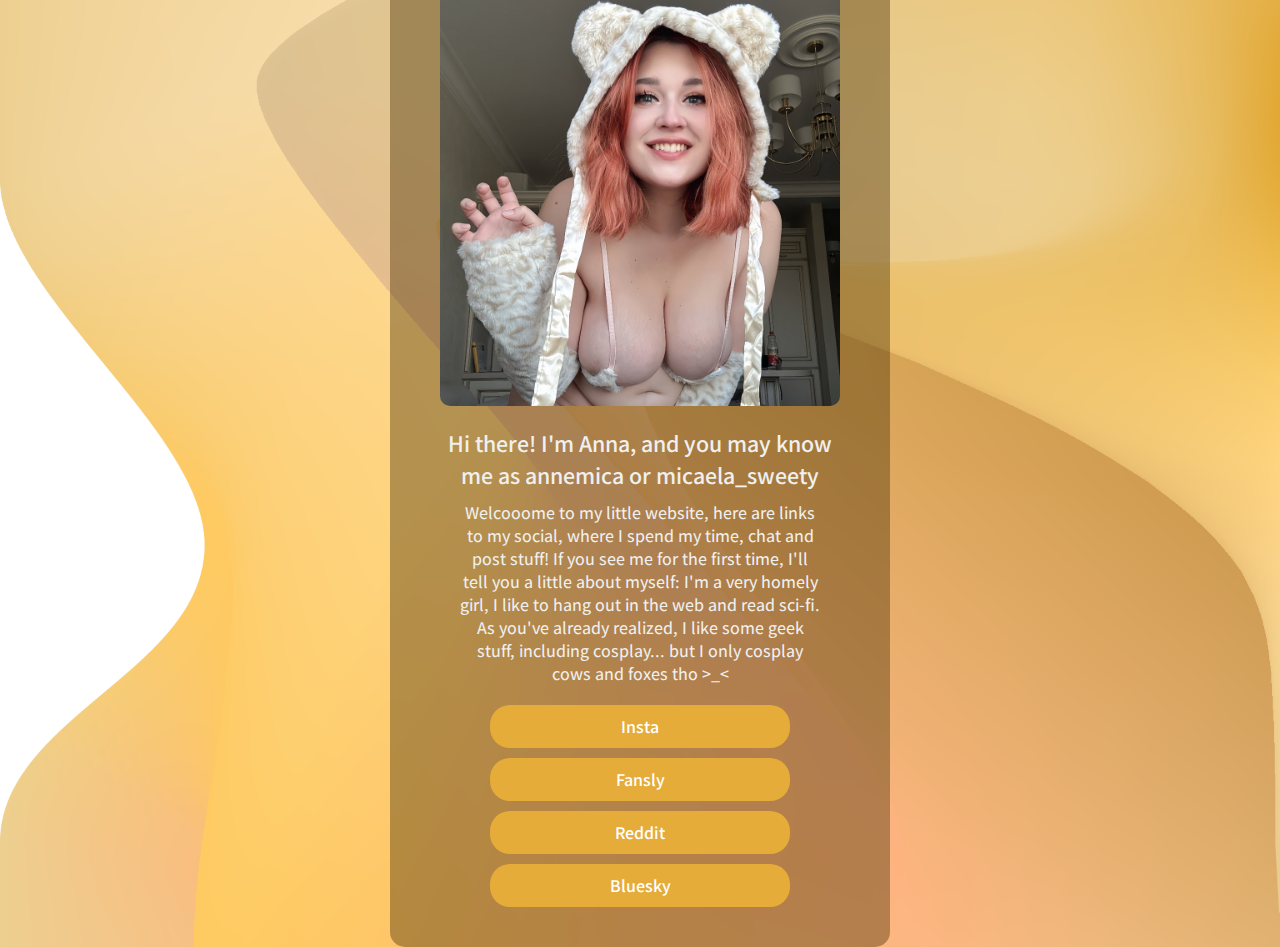
<file: index.html>
<!DOCTYPE html>
<html lang="eng">
<head>
    <meta charset="UTF-8">
    <meta name="viewport" content="width=device-width, initial-scale=1.0">
    <title>Moo-moo Anna!</title>
    <!-- Google Tag Manager -->
    <script>(function(w,d,s,l,i){w[l]=w[l]||[];w[l].push({'gtm.start':
    new Date().getTime(),event:'gtm.js'});var f=d.getElementsByTagName(s)[0],
    j=d.createElement(s),dl=l!='dataLayer'?'&l='+l:'';j.async=true;j.src=
    'https://www.googletagmanager.com/gtm.js?id='+i+dl;f.parentNode.insertBefore(j,f);
    })(window,document,'script','dataLayer','GTM-KNDWFCD9');</script>
    <!-- End Google Tag Manager -->
    <!-- Google tag (gtag.js) -->
    <script async src="https://www.googletagmanager.com/gtag/js?id=G-043MXXB74J"></script>
    <script>
        window.dataLayer = window.dataLayer || [];
        function gtag(){dataLayer.push(arguments);}
        gtag('js', new Date());
        gtag('config', 'G-043MXXB74J');
    </script>
    <link rel="stylesheet" href="style.css">
    <link rel="preconnect" href="https://fonts.googleapis.com">
    <link rel="preconnect" href="https://fonts.gstatic.com" crossorigin>
    <link href="https://fonts.googleapis.com/css2?family=Assistant:wght@200..800&display=swap" rel="stylesheet">
</head>
<body>
    <!-- Google Tag Manager (noscript) -->
    <noscript><iframe src="https://www.googletagmanager.com/ns.html?id=GTM-KNDWFCD9"
    height="0" width="0" style="display:none;visibility:hidden"></iframe></noscript>
    <!-- End Google Tag Manager (noscript) -->
    <div class="container">
        <div class="photo-section">
            <img src="annaphoto.png" alt="=My photo" style="width: 100%; border-radius: 10px;">
        </div>
        <div class="text-section">
            <h1>Hi there! I'm Anna, and you may know me as annemica or micaela_sweety</h1>
            <p>Welcooome to my little website, here are links to my social, where I spend my time, chat and post stuff! If you see me for the first time, I'll tell you a little about myself: I'm a very homely girl, I like to hang out in the web and read sci-fi. As you've already realized, I like some geek stuff, including cosplay... but I only cosplay cows and foxes tho >_<</p>
            <div class="buttons-container">
                <a href="https://www.instagram.com/the_redheadbun?igsh=b2dhbHNnbHNld2Yy&utm_source=qr" class="button">Insta</a>
                <a href="https://fans.ly/subscriptions/giftcode/NzU2NTQ0OTM1ODUwNjg0NDE3OjE6MTo0ZWNlMWU5NWM2" class="button">Fansly</a>
                <a href="https://www.reddit.com/user/micaela_sweety" class="button">Reddit</a>
                <a href="https://bsky.app/profile/unholycow123.bsky.social" class="button">Bluesky</a>
            </div>
        </div>
    </div>
</body>
</html>
</file>
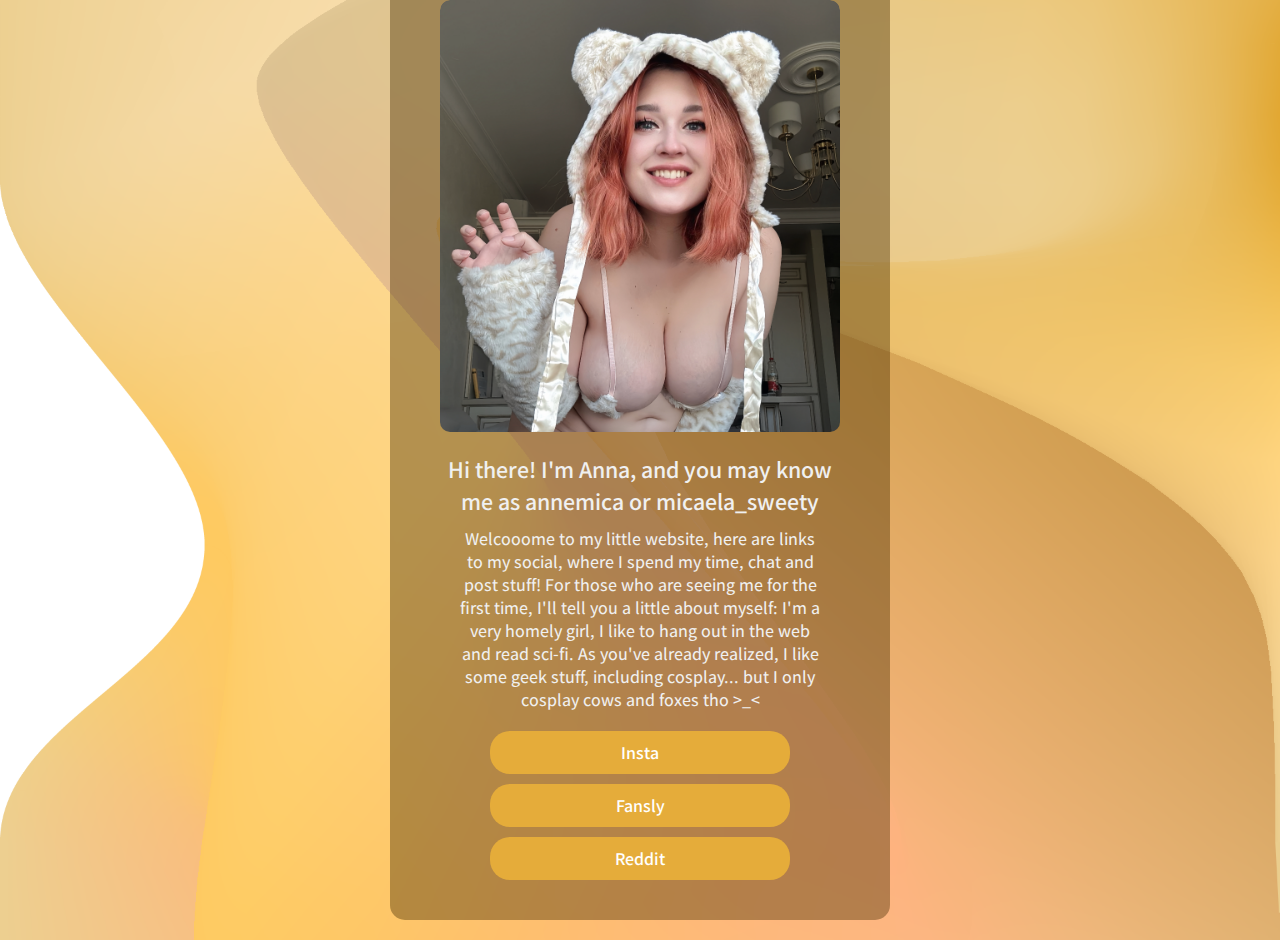
<file: landingcode.html>
<!DOCTYPE html>
<html lang="eng">
<head>
    <meta charset="UTF-8">
    <meta name="viewport" content="width=device-width, initial-scale=1.0">
    <title>My social</title>
    <link rel="stylesheet" href="style.css">
    <link rel="preconnect" href="https://fonts.googleapis.com">
    <link rel="preconnect" href="https://fonts.gstatic.com" crossorigin>
    <link href="https://fonts.googleapis.com/css2?family=Assistant:wght@200..800&display=swap" rel="stylesheet">
</head>
<body>
    <div class="container">
        <div class="photo-section">
            <img src="annaphoto.png" alt="=My photo" style="width: 100%; border-radius: 10px;">
        </div>
        <div class="text-section">
            <h1>Hi there! I'm Anna, and you may know me as annemica or micaela_sweety</h1>
            <p>Welcooome to my little website, here are links to my social, where I spend my time, chat and post stuff! For those who are seeing me for the first time, I'll tell you a little about myself: I'm a very homely girl, I like to hang out in the web and read sci-fi. As you've already realized, I like some geek stuff, including cosplay... but I only cosplay cows and foxes tho >_<</p>
            <a href="https://www.instagram.com/the_redheadbun?igsh=b2dhbHNnbHNld2Yy&utm_source=qr" class="button">Insta</a>
            <a href="https://fans.ly/Unholy_Cow/t1" class="button">Fansly</a>
            <a href="https://www.reddit.com/user/micaela_sweety" class="button">Reddit</a>
        </div>
    </div>
</body>
</html>
</file>
<file: style.css>
body {
    margin: 0;
    padding: 20px 0;
    background-image: url('backgroundmoose.png'); /* Past a picture name */
    background-size: cover; /* The picture will stretch to the full screen */
    background-position: center; /* Center the image */
    background-repeat: no-repeat; /* Prevents image repetition */
    font-family: "Assistant", sans-serif;
    font-optical-sizing: auto;
    font-size: 16px;
    font-weight: 600;
    font-style: normal;
    display: flex;
    flex-direction: column;
    justify-content: center;
    align-items: center;
    height: 100vh;
    overflow: hidden;
}

.container {
    background-color: #442b0065;
    padding: 20px;
    border-radius: 15px;
    text-align: center;
    width: 300px;
    max-width: 90%;
    box-sizing: border-box;
    height: fit-content;
}

.photo-section {
    margin-bottom: 15px;
    border-radius: 10px;
    overflow: hidden;
}

.photo-section img {
    width: 100%;
    border-radius: 10px;
    object-fit: contain;
    max-height: 150px;
}

.photo-section p {
    color: #333;
    font-size: 18px;
}

.text-section h1 {
    color: #f0f0f0;
    font-family: 'Assistant', sans-serif;
    font-weight: 600;
    font-size: 20px;
    margin-bottom: 10px;
    text-align: center;
}

.text-section p {
    color: #f0f0f0;
    font-family: 'Assistant', sans-serif;
    font-weight: 500;
    font-size: 16px;
    margin-bottom: 10px;
}

.button {
    display: block;
    width: 80%;
    margin: 5px auto;
    padding: 8px;
    background-color: #e5ac3a;
    color: white;
    text-decoration: none;
    border-radius: 20px;
    font-family: 'Assistant', sans-serif;
    font-weight: 600;
    font-size: 18px;
}

.button:hover {
    background-color: #df9500;
}

@media (min-width: 1024px) {
    .container {
        width: 500px;
        padding: 30px 50px;
        margin-bottom: 50px;
    }

    .photo-section img {
        max-height: 100%;
        border-radius: 10px;
    }

    .text-section h1 {
        font-size: 24px;
        margin-bottom: -10px;
    }

    .text-section p {
        font-size: 18px;
        margin-bottom: 8px;
        margin: 20px;
    }

    .button {
        width: 70%;
        font-size: 18px;
        padding: 10px;
        margin: 10px auto;
    }
}

@media (max-width: 768px) {
    body {
        padding: 10px 0;
    }

    .container {
        width: 90%;
        padding: 15px;
    }

    .photo-section img {
        max-height: 150px;
        object-fit: contain;
    }

    .photo-section h1 {
        font-size: 18px;
        margin-bottom: 8px;
    }

    .text-section p {
        font-size: 14px;
        margin-bottom: 8px;
    }

    .button {
        width: 90%;
        font-size: 16px;
        padding: 8px;
        margin: 5px auto;
    }
}

@media (max-width: 480px) {
    body {
        padding: 5px 0;
    }

    .container {
        width: 100%;
        padding: 15px;
        margin-bottom: 80px;
    }

    .photo-section {
        max-width: 240px;
        width: 90%;
        margin: auto;
    }

    .photo-section img {
        max-height: 100%;
        margin-bottom: -10px;
    }

    .text-section h1 {
        font-size: 18px;
        margin-bottom: -10px;
    }

    .text-section p {
        font-size: 15px;
        margin-bottom: 0px;
    }

    .buttons-container {
        display: flex;
        justify-content: space-between;
        gap: 16px;
        margin-top: -5px;
        margin-bottom: -15px;
    }


    .button {
        width: 95%;
        font-size: 20px;
        padding: 20px 6px;
        margin: 20px auto;
    }
}
</file>
